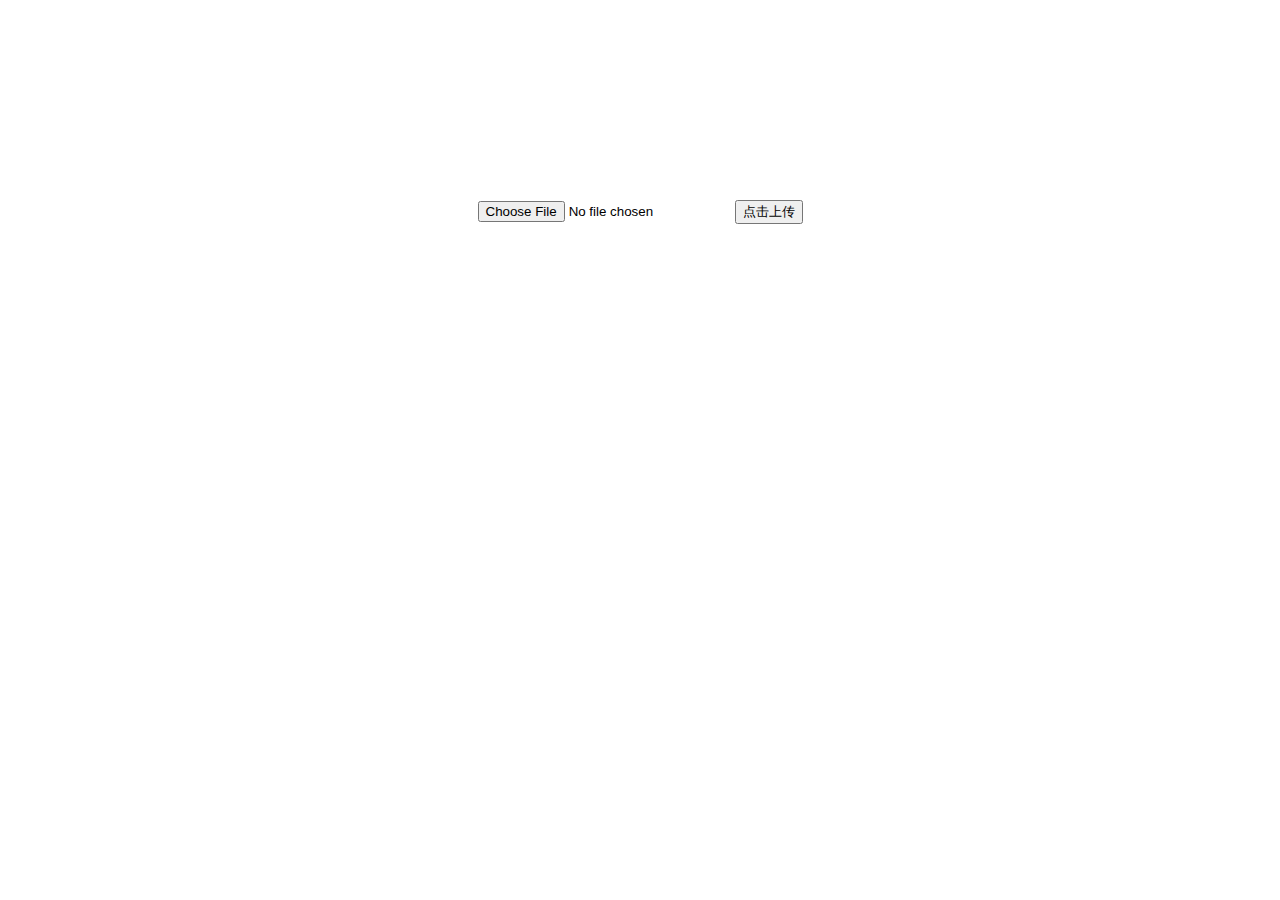
<file: view/upload_image.html>
<!DOCTYPE html>
<html lang="en">
<head>
    <meta charset="UTF-8">
    <title>上传头像</title>
    <link rel="shortcut icon" href=".<?php echo DIR_PUBLIC;?>/image/webheader.ico"/>
</head>
<body style="margin: 0 auto;text-align: center;margin-top: 200px;">
<form method="post" action="upload_image_deal.php" enctype="multipart/form-data">
    <input type="file" name="image">
    <input type="submit" value="点击上传">
</form>
</body>
</html>
</file>
